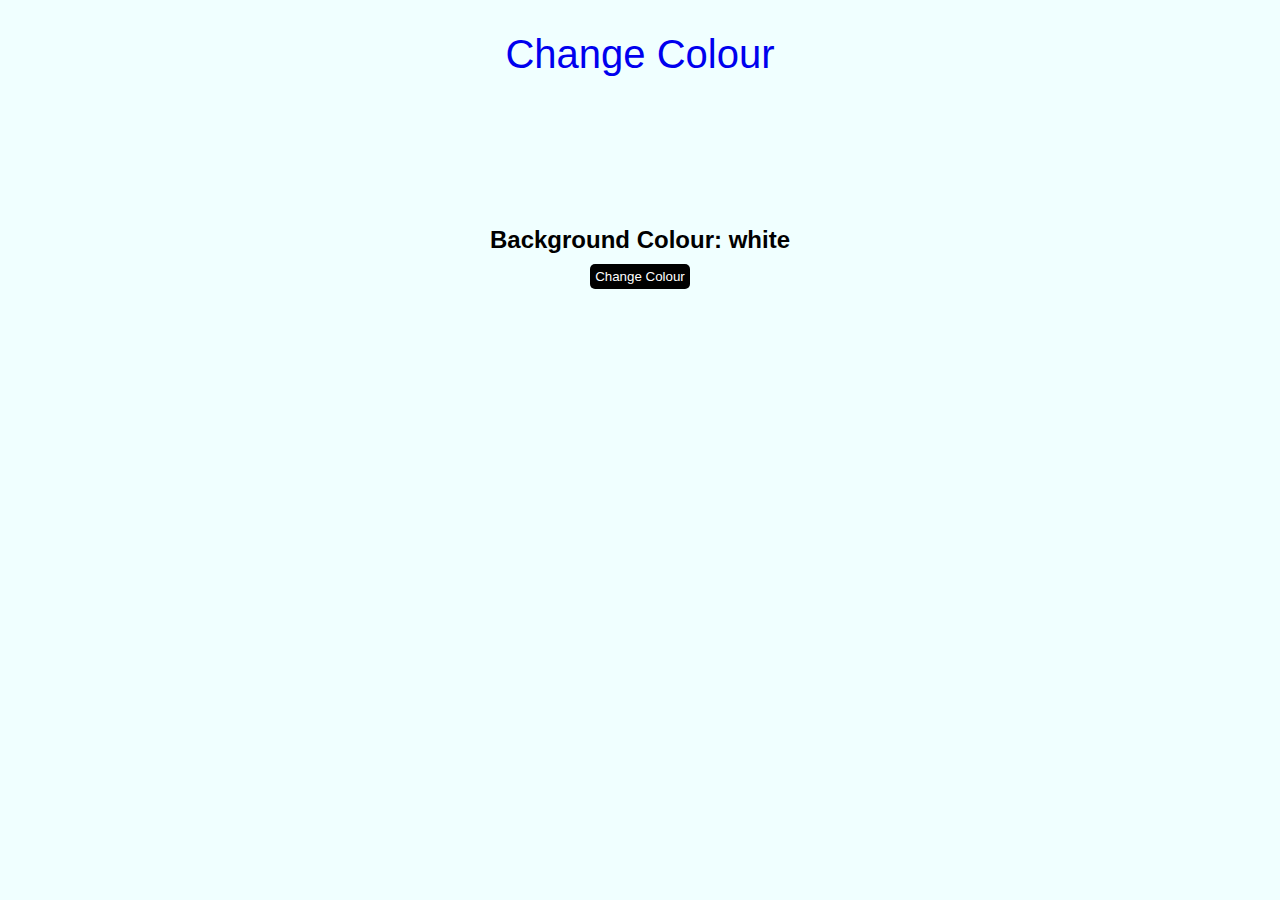
<file: JS finalpro/index.html>
<!DOCTYPE html>
<html lang="en">
<head>
    <meta charset="UTF-8">
    <meta name="viewport" content="width=device-width, initial-scale=1.0">
    <link rel="stylesheet" href="./css.css">

    <title>Colour flipping</title>
</head>
<body>
    
    <div class="landing">
        <header class="hea">
           
            
        </header>
        <header class="head">
            <a href="index.html">Change Colour</a>
        </header>
        <div class="container">
            <div>
                <h2 id="bottom">Background Colour: <span class="color">white</span></h2>
                <button class="btn btn-hero" id="bt">Change Colour</button>
            </div>
        </div>
    </div>
    <script src="./main.js"></script>
  
</body>
</html>
</file>
<file: JS finalpro/css.css>
*{
    margin:0;
    padding: 0;
}
html {
    font-family: Arial, Helvetica, sans-serif;
    font-size: 16px;
}

body {
  
    background-color: azure;
    margin: 0;
    font-family: Arial, Helvetica, sans-serif;
}

.landing{
    text-align: center;
    height: 30vh;
}

.hea {
    display: flex;
    /* gap:1050px; */
    flex:wrap;
    padding: 1rem;
    font-size: 1.5rem;
    /* align-items: center; */
}
    
header a{
    text-decoration: none;
    flex:1;
    
    
}
nav{
    flex:1;
    /* display: flex; */
    font-size: 1.5em;
    /* justify-content: center; */
}

#btn{
    
    padding: 10px 20px;
}
.container{
    display: flex;
    justify-content: center;
    align-items: center;
    height: 40vh;
    

}
.head{
    font-size: 2.5rem;
    color: black;
    
}
#bottom{
    margin-bottom: 10px;
    /* background-color: black;
    color: white; */
}
.btn{
    padding: 5px;
    border-radius: 5px;
    border:none;
    background-color: black;
    color: white;
}
</file>
